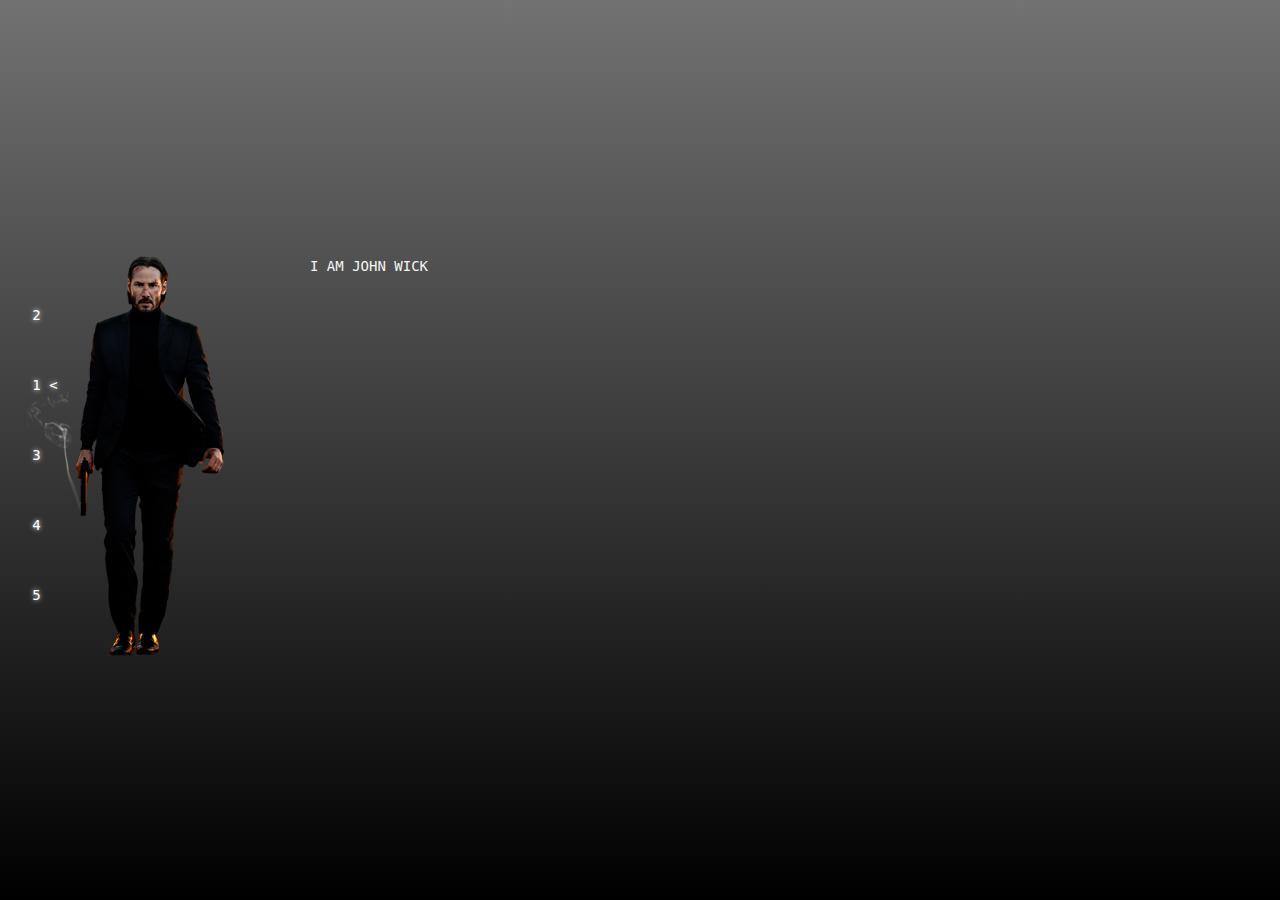
<file: work/index.html>
<!DOCTYPE html>
<html lang="en">

<head>
    <meta charset="UTF-8">
    <meta http-equiv="X-UA-Compatible" content="IE=edge">
    <meta name="viewport" content="width=device-width, initial-scale=1.0">
    <title>Document</title>

    <!-- <link rel="preconnect" href="https://fonts.googleapis.com">
    <link rel="preconnect" href="https://fonts.gstatic.com" crossorigin>
    <link href="https://fonts.googleapis.com/css2?family=Roboto:wght@100&family=Source+Code+Pro:wght@200&display=swap"
        rel="stylesheet"> -->

    <!-- bootstrap links -->
    <link rel="stylesheet" href="https://maxcdn.bootstrapcdn.com/bootstrap/3.4.1/css/bootstrap.min.css">
  <script src="https://ajax.googleapis.com/ajax/libs/jquery/3.5.1/jquery.min.js"></script>
  <script src="https://maxcdn.bootstrapcdn.com/bootstrap/3.4.1/js/bootstrap.min.js"></script>



</head>

<style>
    * {
        transition: 0.5s;
    }

    html,
    body {
        height: 100%;
        padding: 0;
        margin: 0px;
        font-family: 'Roboto', sans-serif;
        font-family: 'Source Code Pro', monospace;
    }

    .basic {
        position: absolute;
        height: 100%;
        width: 100%;
        top: 0;
        right: 0;
    }

    .front
    {
        margin-top: 20%;
        
    }

    .image {
        /*background-image: url(./img/guns.jpg);*/
        background-position: center;
        background-repeat: no-repeat;
        background-attachment: fixed;
        background-size: cover;
        z-index: 5;
    }

    

    .slide1 {
        z-index: 6;
        background-image: linear-gradient(rgb(114, 114, 114), black);
        color: whitesmoke;
        opacity: 1;

    }

    .slide2 {
        z-index: 1;
        background-color: blue;
    }

    .slide3 {
        z-index: 2;
        background-color: black;

    }

    .slide4 {
        z-index: 3;
        background-color: green;

    }

    .slide5 {
        z-index: 4;
        background-color: green;

    }

    .text {
        margin-top: 20%;
        font-size: 40px;
    }

    .main {
        transition: 0s;
    }

    .line {
        width: 80%;
        height: 1px;
        background-color: white;
        box-shadow: 0px 0px 5px rgb(146, 142, 142),
            -0px -0px 5px rgb(110, 110, 110);
        transition: 0.5s;
    }


    .buttons {
        position: absolute;
        left: 20px;
        top: 30%;
        z-index: 10000;
        border-width: 0;

    }

    #body {
        transition: 0.3s;
    }

    #marker:hover
    {
        transform: scale(2);
    }
</style>


<style>
    /* neumorphism */

    .oval {
        color: white;
        text-shadow: 0px 0px 5px white;
        width: 50px;
        height: 50px;
        border-width: 0px;
        background-color: rgb(63, 63, 63, 0);
        margin-top: 20px;
    }

    .oval:hover
    {
        transform: scale(2);
    }

</style>





<body id="body">

    <div class="buttons">
        <button class="btn2 oval" onclick="change('slide2')">2 <span id="marker_slide2"><</span></button><br>
        <button class="btn1 oval" onclick="change('slide1')">1 <span id="marker_slide1"><</span></button><br>
        <button class="btn3 oval" onclick="change('slide3')">3 <span id="marker_slide3"><</span></button><br>
        <button class="btn4 oval" onclick="change('slide4')">4 <span id="marker_slide4"><</span></button><br>
        <button class="btn5 oval" onclick="change('slide5')">5 <span id="marker_slide5"><</span></button>

    </div>


    <div id="background" class="image basic">


    </div>




    <div id="frame" class="main">


        <div id="slide1" class="slide1 basic">
            

            <div class="row front" align='center' style="width: 40%;">
                <div class="col-sm-6 wick" align='center'>
                    <img src="./img/wick.png" alt="" style="height: 400px;">
                </div>
                <div class="col-sm-6" align='center'>
                    I AM JOHN WICK
                </div>
            </div>



        </div>

        <div id="slide2" class="slide2 basic">
            <div class="text" align='center'>This is slide 2</div>
        </div>

        <div id="slide3" class="slide3 basic">
            <div class="text" align='center'>This is slide 3</div>
        </div>

        <div id="slide4" class="slide4 basic">
            <div class="text" align='center'>This is slide 4</div>
        </div>

        <div id="slide5" class="slide5 basic">
            <div class="text" align='center'>This is slide 5</div>
        </div>

    </div>

    <script>
        var val = 10;

        function change(slide) {

            val += 1;

            console.log('This function has been called  with ' + slide + ' top now ' + (val + 1));

            // document.getElementById('background').style.opacity = '0';
            document.getElementById('body').style.opacity = '0';



            // bringing in orginal state
            if (slide == 'slide1') {
                document.getElementById("line1").style.width = '0px';
            }


            // make all other slides opacity 0
            handle_op(slide);
            handle_marker(slide);



            setTimeout(
                function () {

                    document.getElementById(slide).style.zIndex = 4 * val;
                    document.getElementById('background').style.zIndex = val;

                    console.log('slide in position');


                    setTimeout(
                        function () {

                            setTimeout(
                                function () {
                                    if (slide == 'slide1') {
                                        animate_slide1();

                                    }
                                }, 600
                            );

                            document.getElementById('body').style.opacity = '1';
                            console.log('bringing back body');
                        }, 100
                    )

                }, 250
            )
        }
    </script>


    <script>
        // special script for slide 1

        handle_marker('slide1');

        function animate_slide1() {
            console.log("Animating slide 1");

            document.getElementById("line1").style.width = '80%';

        }

        function handle_op(slide) {
            console.log('handling opacity');
            document.getElementById('slide1').style.opacity = '0';
            document.getElementById('slide2').style.opacity = '0';
            document.getElementById('slide3').style.opacity = '0';
            document.getElementById('slide4').style.opacity = '0';
            document.getElementById('slide5').style.opacity = '0';

            document.getElementById(slide).style.opacity = '0.8';
        }

        function handle_marker(slide)
        {
            console.log('handling marker');
            document.getElementById('marker_slide1').style.opacity = '0';
            document.getElementById('marker_slide2').style.opacity = '0';
            document.getElementById('marker_slide3').style.opacity = '0';
            document.getElementById('marker_slide4').style.opacity = '0';
            document.getElementById('marker_slide5').style.opacity = '0';
            

            document.getElementById('marker_' + slide).style.opacity = '1';
        }

    </script>

</body>

</html>
</file>
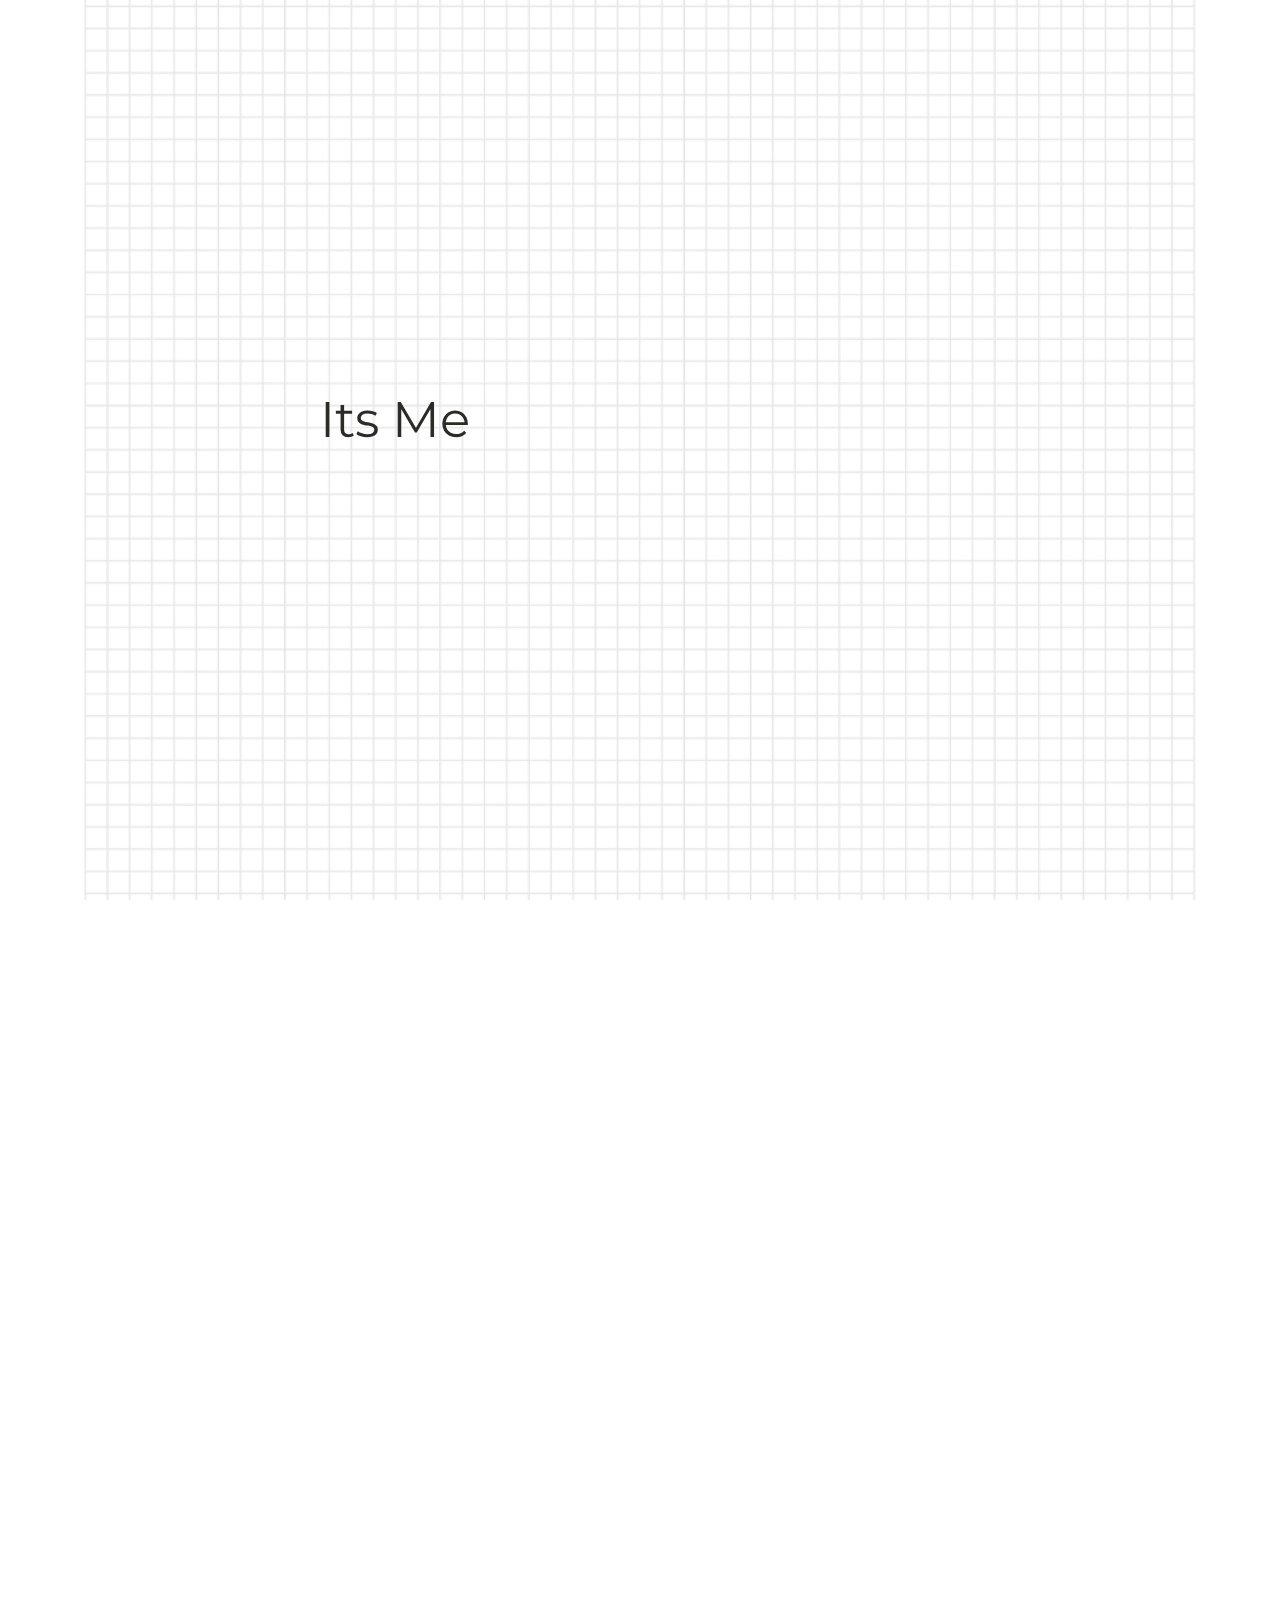
<file: work/port_folio.html>
<!DOCTYPE html>
<html lang="en">

<head>
    <meta charset="UTF-8">
    <meta http-equiv="X-UA-Compatible" content="IE=edge">
    <meta name="viewport" content="width=device-width, initial-scale=1.0">
    <title>PortFolio</title>


    <!-- Google font links -->
    <link rel="preconnect" href="https://fonts.googleapis.com">
    <link rel="preconnect" href="https://fonts.gstatic.com" crossorigin>
    <link href="https://fonts.googleapis.com/css2?family=Montserrat:wght@100&display=swap" rel="stylesheet">

</head>

<style>
    * {
        padding: 0px 0px;
        margin: 0px;
        transition: 1s;
        font-family: 'Montserrat', sans-serif;
    }

    html,
    body {
        height: 100%;
    }

    .slide1 {
        position: fixed;
        height: 100%;
        width: 100%;
        z-index: 0;
        background-color: #FFFAFB;
        opacity: 0.1;
        background-image: url(./img/grid.jpg);
        background-position: fixed;
        background-position: center;
        background-repeat: no-repeat;
        background-size: cover;
    }

    .slide2 {
        position: absolute;
        height: 100%;
        width: 100%;
        z-index: 2;
    }

    .frame {
        overflow: hidden;
    }

    .head1 {
        font-size: 50px;
        position: fixed;
        text-align: center;
        bottom: 50%;
        left: 25%;
        color: #2B2C28;

    }
</style>

<body>


    <div class="frame">



        <div id='canvas' class="slide1">

        </div>

        <div class="slide2">

            <div id="heading1" class="head1">
                Its Me
            </div>


            <h1>
                <br>
                <br>
                <br>
                <br>
                <br>
                <br>
                <br>
                <br>
                <br>
                <br>
                <br>

                <br>
                <br>
                <br>
                <br>
                <br>
                <br>
                <br>
                <br>
                <br>
                <br>
                <br>
                <br>
                <br>
                <br>
                <br>
                <br>
                <br>
                <br>
                <br>
                <br>
                <br>
                <br>
                <br>
                <br>
                <br>
                <br>
                <br>
                <br>
                <br>
                <br>
                <br>
                <br>
                <br>
                <br>
                <br>
                <br>
                <br>
                <br>
                <br>
                <br>
                <br>
                <br>
                <br>
                <br>

            </h1>


        </div>

        <div class="slide3">

        </div>

    </div>

    <script>
        heading_animation_complete = false;

        function heading_change(revert) {
            if (!revert) {
                if (!heading_animation_complete) {
                    console.log('rotating heading 1');
                    document.getElementById('heading1').style.transform = "rotate(90deg)";

                    setTimeout(function () {
                        console.log('moving left heading 1');
                        document.getElementById('heading1').style.left = "5px";
                        // document.getElementById('heading1').style.bottom = "0px";
                        document.getElementById('canvas').style.transform = 'scale(2, 2)';
                        
                    }, 1000);

                    
                    // document.getElementById('canvas').style.transform = 'rotate(90deg)';
                    // document.getElementById('canvas').style.transform = 'rotate(80deg)';
                    heading_animation_complete = true;

                }


            } else {

                if (heading_animation_complete) {
                    console.log('reverting left heading 1');

                    document.getElementById('heading1').style.left = "25%";

                    setTimeout(function () {
                        console.log('reverint rotation heading 1');

                        document.getElementById('heading1').style.transform = "rotate(0deg)";
                        document.getElementById('canvas').style.transform = 'scale(1, 1)';
                    }, 1000);

                    // document.getElementById('canvas').style.transform = 'rotate(0deg)';

                    heading_animation_complete = false;

                }


            }

        }


        setInterval(
            function clock_engine() {
                scroll = window.scrollY;
                console.log("scroll value " + scroll);


                // triggering heading based animation
                if (scroll > 100) {
                    heading_change(false);
                } else {
                    console.log('reverting heading 1');
                    heading_change(true);
                }

            },
            1000
        )
    </script>



</body>

</html>
</file>
